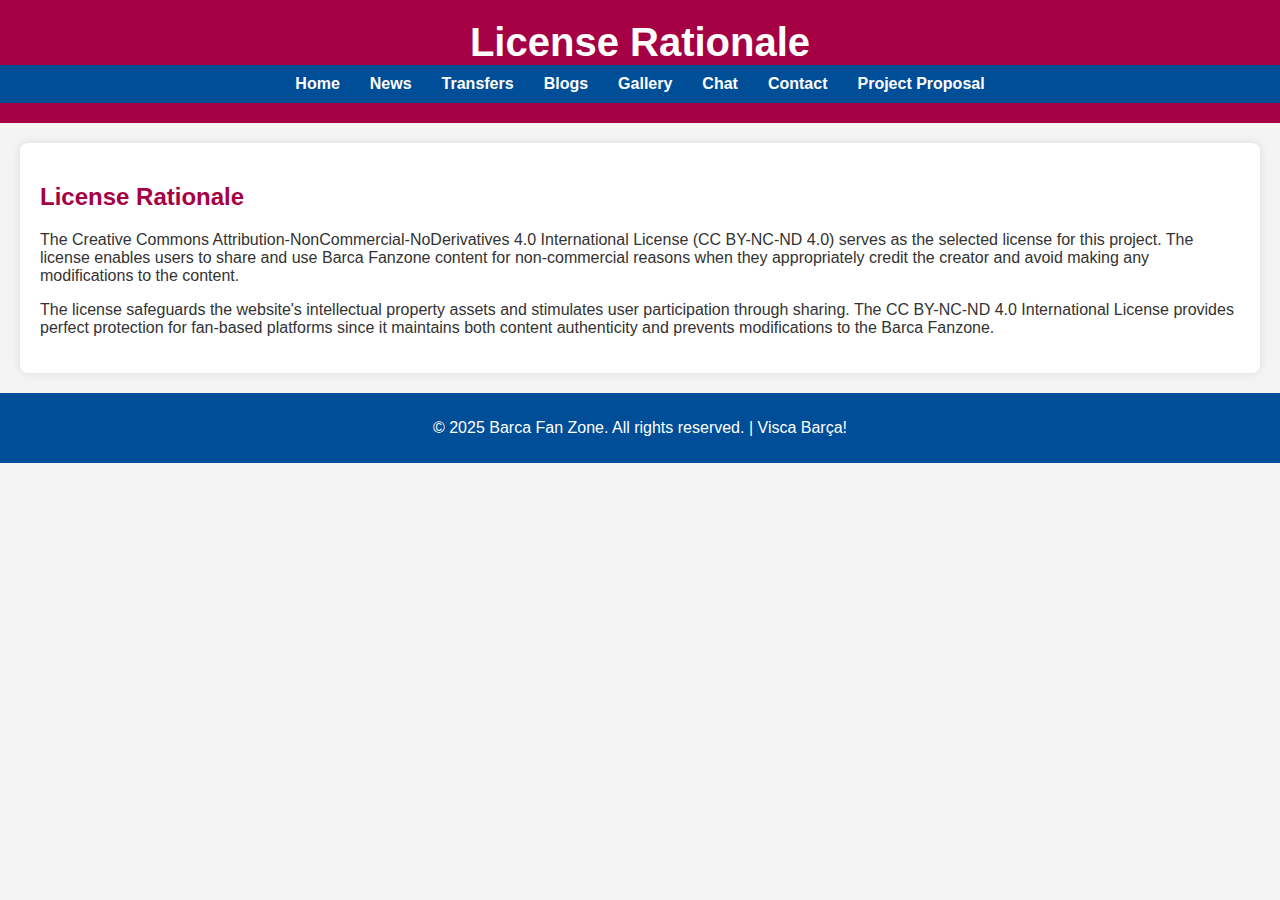
<file: license.html>
<!DOCTYPE html>
<html lang="en">
<head>
  <meta charset="UTF-8">
  <meta name="viewport" content="width=device-width, initial-scale=1.0">
  <title>License Rationale - Barca Fan Zone</title>
  <link rel="stylesheet" href="styles.css">
</head>
<body>
  <header>
    <h1>License Rationale</h1>
    <nav>
      <ul>
        <li><a href="index.html#home">Home</a></li>
        <li><a href="index.html#news">News</a></li>
        <li><a href="index.html#transfers">Transfers</a></li>
        <li><a href="index.html#blogs">Blogs</a></li>
        <li><a href="index.html#gallery">Gallery</a></li>
        <li><a href="index.html#chatbot">Chat</a></li>
        <li><a href="index.html#contact">Contact</a></li>
        <li><a href="project-proposal.html">Project Proposal</a></li>
      </ul>
    </nav>
  </header>
  
  <section>
    <h2>License Rationale</h2>
    <p>
      The Creative Commons Attribution-NonCommercial-NoDerivatives 4.0 International License (CC BY-NC-ND 4.0) serves as the selected license for this project. The license enables users to share and use Barca Fanzone content for non-commercial reasons when they appropriately credit the creator and avoid making any modifications to the content.
    </p>
    <p>
      The license safeguards the website's intellectual property assets and stimulates user participation through sharing. The CC BY-NC-ND 4.0 International License provides perfect protection for fan-based platforms since it maintains both content authenticity and prevents modifications to the Barca Fanzone.
    </p>
  </section>
  
  <footer>
    <p>© 2025 Barca Fan Zone. All rights reserved. | Visca Barça!</p>
  </footer>
  
  <script src="script.js"></script>
</body>
</html>
</file>
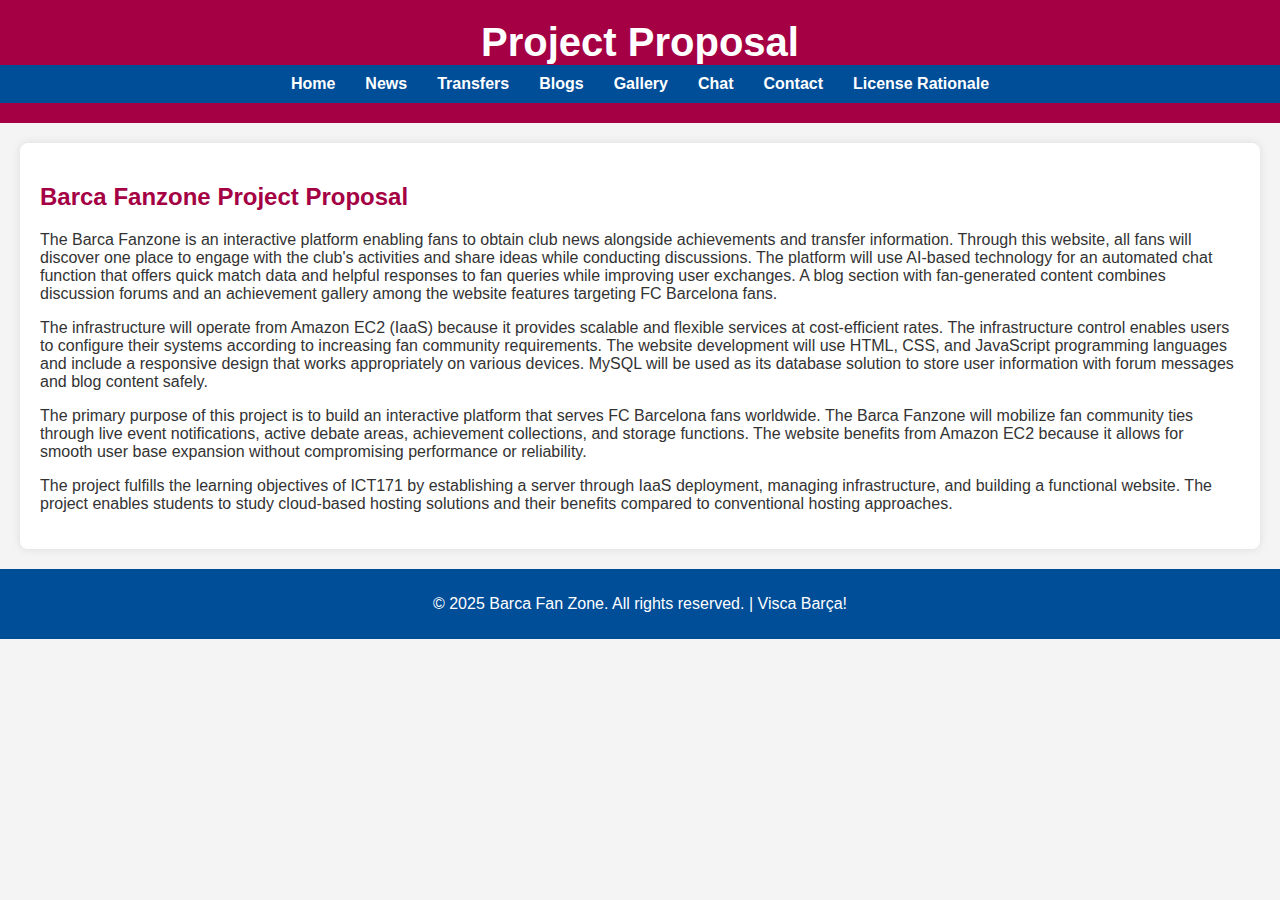
<file: project-proposal.html>
<!DOCTYPE html>
<html lang="en">
<head>
  <meta charset="UTF-8">
  <meta name="viewport" content="width=device-width, initial-scale=1.0">
  <title>Project Proposal - Barca Fan Zone</title>
  <link rel="stylesheet" href="styles.css">
</head>
<body>
  <header>
    <h1>Project Proposal</h1>
    <nav>
      <ul>
        <li><a href="index.html#home">Home</a></li>
        <li><a href="index.html#news">News</a></li>
        <li><a href="index.html#transfers">Transfers</a></li>
        <li><a href="index.html#blogs">Blogs</a></li>
        <li><a href="index.html#gallery">Gallery</a></li>
        <li><a href="index.html#chatbot">Chat</a></li>
        <li><a href="index.html#contact">Contact</a></li>
        <li><a href="license.html">License Rationale</a></li>
      </ul>
    </nav>
  </header>
  
  <section>
    <h2>Barca Fanzone Project Proposal</h2>
    <p>
      The Barca Fanzone is an interactive platform enabling fans to obtain club news alongside achievements and transfer information. Through this website, all fans will discover one place to engage with the club's activities and share ideas while conducting discussions. The platform will use AI-based technology for an automated chat function that offers quick match data and helpful responses to fan queries while improving user exchanges. A blog section with fan-generated content combines discussion forums and an achievement gallery among the website features targeting FC Barcelona fans.
    </p>
    <p>
      The infrastructure will operate from Amazon EC2 (IaaS) because it provides scalable and flexible services at cost-efficient rates. The infrastructure control enables users to configure their systems according to increasing fan community requirements. The website development will use HTML, CSS, and JavaScript programming languages and include a responsive design that works appropriately on various devices. MySQL will be used as its database solution to store user information with forum messages and blog content safely.
    </p>
    <p>
      The primary purpose of this project is to build an interactive platform that serves FC Barcelona fans worldwide. The Barca Fanzone will mobilize fan community ties through live event notifications, active debate areas, achievement collections, and storage functions. The website benefits from Amazon EC2 because it allows for smooth user base expansion without compromising performance or reliability.
    </p>
    <p>
      The project fulfills the learning objectives of ICT171 by establishing a server through IaaS deployment, managing infrastructure, and building a functional website. The project enables students to study cloud-based hosting solutions and their benefits compared to conventional hosting approaches.
    </p>
  </section>
  
  <footer>
    <p>© 2025 Barca Fan Zone. All rights reserved. | Visca Barça!</p>
  </footer>
  
  <script src="script.js"></script>
</body>
</html>
</file>
<file: styles.css>
body {
    font-family: Arial, sans-serif;
    margin: 0;
    padding: 0;
    background-color: #f4f4f4;
    color: #333;
}

header {
    background-color: #a50044; /* Barcelona's primary color */
    color: #fff;
    padding: 20px 0;
    text-align: center;
}

header h1 {
    margin: 0;
    font-size: 2.5rem;
}

nav ul {
    list-style: none;
    padding: 0;
    margin: 0;
    display: flex;
    justify-content: center;
    background-color: #004d98; /* Barcelona's secondary color */
    padding: 10px 0;
}

nav ul li {
    margin: 0 15px;
}

nav ul li a {
    color: #fff;
    text-decoration: none;
    font-weight: bold;
}

section {
    padding: 20px;
    margin: 20px;
    background-color: #fff;
    border-radius: 8px;
    box-shadow: 0 0 10px rgba(0, 0, 0, 0.1);
}

h2 {
    color: #a50044; /* Barcelona's primary color */
}

.news-container, .transfers-container, .blogs-container, .gallery-container {
    display: flex;
    flex-wrap: wrap;
    gap: 20px;
}

article {
    flex: 1 1 calc(33.333% - 40px);
    box-sizing: border-box;
    background-color: #f9f9f9;
    padding: 15px;
    border-radius: 8px;
    box-shadow: 0 0 10px rgba(0, 0, 0, 0.1);
}

article img {
    max-width: 100%;
    border-radius: 8px;
}

form {
    display: flex;
    flex-direction: column;
    gap: 10px;
}

form input, form textarea {
    padding: 10px;
    border: 1px solid #ccc;
    border-radius: 4px;
}

form button {
    padding: 10px;
    background-color: #a50044;
    color: #fff;
    border: none;
    border-radius: 4px;
    cursor: pointer;
}

form button:hover {
    background-color: #004d98;
}

footer {
    background-color: #004d98;
    color: #fff;
    text-align: center;
    padding: 10px 0;
    margin-top: 20px;
}

#chatbot-container {
    background-color: #f9f9f9;
    padding: 20px;
    border-radius: 8px;
    box-shadow: 0 0 10px rgba(0, 0, 0, 0.1);
}

#chatbot-messages {
    height: 200px;
    overflow-y: auto;
    border: 1px solid #ccc;
    padding: 10px;
    margin-bottom: 10px;
    border-radius: 4px;
}

#chatbot-input {
    padding: 10px;
    border: 1px solid #ccc;
    border-radius: 4px;
}

#chatbot-send {
    padding: 10px;
    background-color: #a50044;
    color: #fff;
    border: none;
    border-radius: 4px;
    cursor: pointer;
}

#chatbot-send:hover {
    background-color: #004d98;
}
</file>
